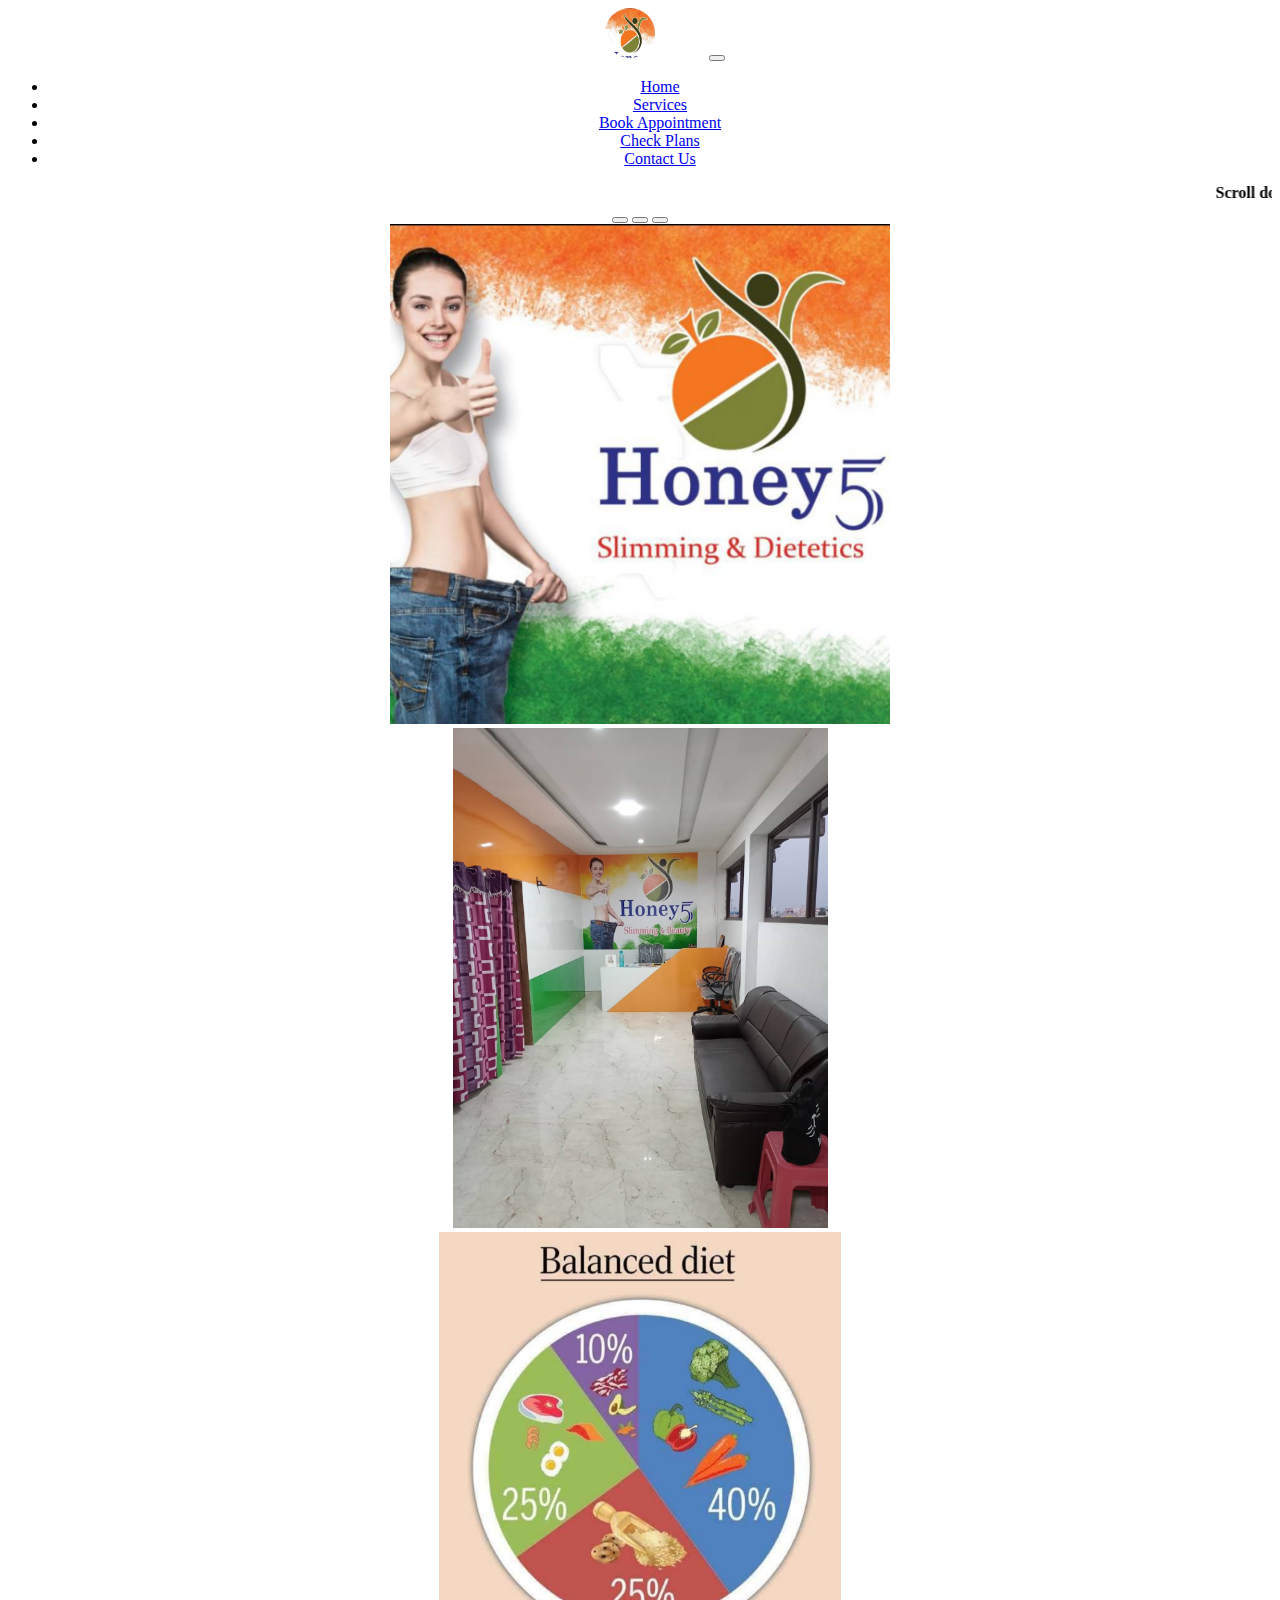
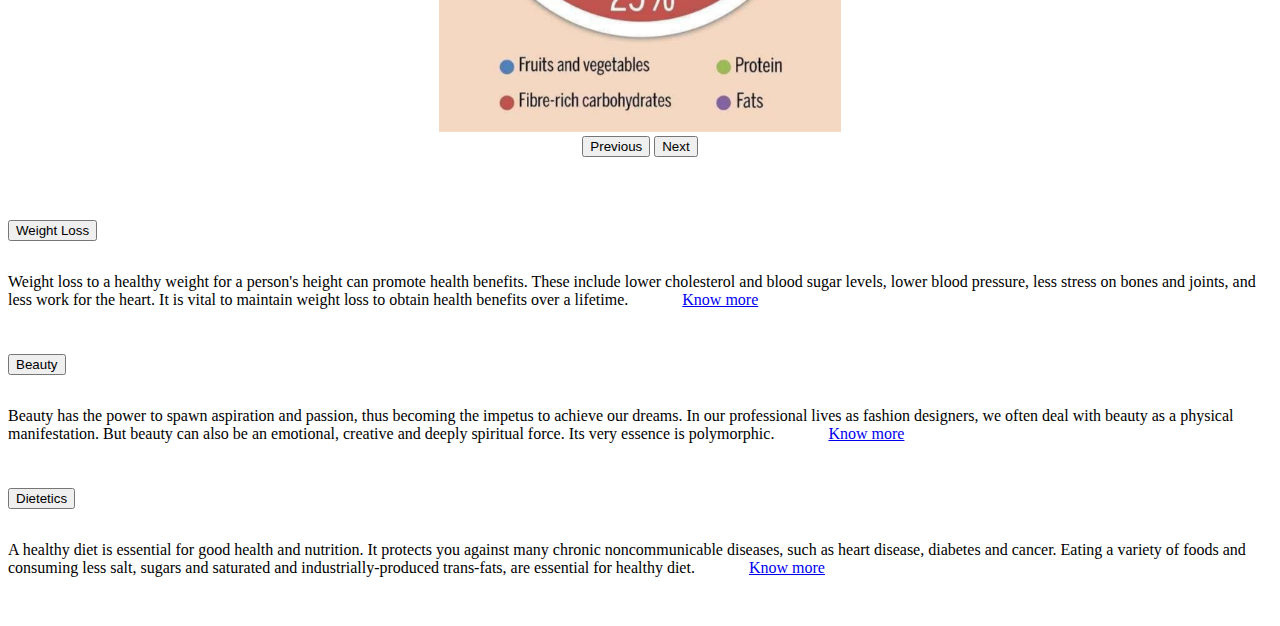
<file: index.html>
<!DOCTYPE html>
<html lang="en">
<head>
  <meta charset="UTF-8">
  <meta name="viewport" content="width=device-width, initial-scale=1.0">
  <meta http-equiv="X-UA-Compatible" content="ie=edge">
  <title>Honey5 Healthcare</title>
  <link rel="stylesheet" href="style.css">
  <link href="https://cdn.jsdelivr.net/npm/bootstrap@5.1.3/dist/css/bootstrap.min.css" rel="stylesheet" integrity="sha384-1BmE4kWBq78iYhFldvKuhfTAU6auU8tT94WrHftjDbrCEXSU1oBoqyl2QvZ6jIW3" crossorigin="anonymous">

</head>
<body>
  <center>

<nav class="navbar navbar-expand-lg navbar-light bg-primary">
  <div class="container-fluid">
    <a class="navbar-brand" href="#"><img id="muni" src="logo.jpg" alt="Honey5 Healthcare"></a>
    <button class="navbar-toggler" type="button" data-bs-toggle="collapse" data-bs-target="#navbarNav" aria-controls="navbarNav" aria-expanded="false" aria-label="Toggle navigation">
      <span class="navbar-toggler-icon"></span>
    </button>
    <div class="collapse navbar-collapse" id="navbarNav">
      <ul class="navbar-nav">
        <li class="nav-item">
          <a class="nav-link active btn btn-outline-info" aria-current="page" href="index.html">Home</a>
        </li>
        <li class="nav-item">
          <a class="nav-link btn btn-outline-info" href="services.html">Services</a>
        </li>
        <li class="nav-item">
          <a class="nav-link btn btn-outline-info" href="book.html">Book Appointment</a>
        </li>
        <li class="nav-item">
          <a class="nav-link btn btn-outline-info" href="plans.html">Check Plans</a>
        </li>
        <li class="nav-item">
          <a class="nav-link btn btn-outline-info" href="contact.html">Contact Us</a>
        </li>
      </ul>
    </div>
  </div>
</nav>

<marquee class="text-danger" behavior="scroll" direction="left"><b>Scroll down to see more Details</b></marquee>

<div id="carouselExampleCaptions" class="carousel slide" data-bs-ride="carousel">
  <div class="carousel-indicators">
    <button type="button" data-bs-target="#carouselExampleCaptions" data-bs-slide-to="0" class="active" aria-current="true" aria-label="Slide 1"></button>
    <button type="button" data-bs-target="#carouselExampleCaptions" data-bs-slide-to="1" aria-label="Slide 2"></button>
    <button type="button" data-bs-target="#carouselExampleCaptions" data-bs-slide-to="2" aria-label="Slide 3"></button>
  </div>
  <div class="carousel-inner">
    <div class="carousel-item active">
      <img src="background image.jpg" alt="...">
    </div>
    <div class="carousel-item">
      <img src="room.jpg" alt="...">
    </div>
    <div class="carousel-item">
      <img src="diet.jpg" alt="...">
    </div>
  </div>
  <button class="carousel-control-prev" type="button" data-bs-target="#carouselExampleCaptions" data-bs-slide="prev">
    <span class="carousel-control-prev-icon" aria-hidden="true"></span>
    <span class="visually-hidden">Previous</span>
  </button>
  <button class="carousel-control-next" type="button" data-bs-target="#carouselExampleCaptions" data-bs-slide="next">
    <span class="carousel-control-next-icon" aria-hidden="true"></span>
    <span class="visually-hidden">Next</span>
  </button>
</div>

</center>
<br>

<div class="accordion" id="accordionExample">
  <div class="accordion-item">
    <h2 class="accordion-header" id="headingOne">
      <button class="accordion-button" type="button" data-bs-toggle="collapse" data-bs-target="#collapseOne" aria-expanded="true" aria-controls="collapseOne">
        Weight Loss
      </button>
    </h2>
    <div id="collapseOne" class="accordion-collapse collapse show" aria-labelledby="headingOne" data-bs-parent="#accordionExample">
      <div class="accordion-body">
         Weight loss to a healthy weight for a person's height can promote health benefits. These include lower cholesterol and blood sugar levels, lower blood pressure, less stress on bones and joints, and less work for the heart. It is vital to maintain weight loss to obtain health benefits over a lifetime.
         <a class="btn btn-outline-warning float-end" href="services.html">Know more</a>
      </div>
    </div>
  </div>
  <div class="accordion-item">
    <h2 class="accordion-header" id="headingTwo">
      <button class="accordion-button collapsed" type="button" data-bs-toggle="collapse" data-bs-target="#collapseTwo" aria-expanded="false" aria-controls="collapseTwo">
        Beauty
      </button>
    </h2>
    <div id="collapseTwo" class="accordion-collapse collapse" aria-labelledby="headingTwo" data-bs-parent="#accordionExample">
      <div class="accordion-body">
         Beauty has the power to spawn aspiration and passion, thus becoming the impetus to achieve our dreams. In our professional lives as fashion designers, we often deal with beauty as a physical manifestation. But beauty can also be an emotional, creative and deeply spiritual force. Its very essence is polymorphic.
         <a class="btn btn-outline-warning float-end" href="services.html">Know more</a>
      </div>
    </div>
  </div>
  <div class="accordion-item">
    <h2 class="accordion-header" id="headingThree">
      <button class="accordion-button collapsed" type="button" data-bs-toggle="collapse" data-bs-target="#collapseThree" aria-expanded="false" aria-controls="collapseThree">
        Dietetics
      </button>
    </h2>
    <div id="collapseThree" class="accordion-collapse collapse" aria-labelledby="headingThree" data-bs-parent="#accordionExample">
      <div class="accordion-body">
         A healthy diet is essential for good health and nutrition. It protects you against many chronic noncommunicable diseases, such as heart disease, diabetes and cancer. Eating a variety of foods and consuming less salt, sugars and saturated and industrially-produced trans-fats, are essential for healthy diet.
         <a class="btn btn-outline-warning float-end" href="services.html">Know more</a>
      </div>
    </div>
  </div>
</div>

<script src="https://cdn.jsdelivr.net/npm/@popperjs/core@2.10.2/dist/umd/popper.min.js" integrity="sha384-7+zCNj/IqJ95wo16oMtfsKbZ9ccEh31eOz1HGyDuCQ6wgnyJNSYdrPa03rtR1zdB" crossorigin="anonymous"></script>
<script src="https://cdn.jsdelivr.net/npm/bootstrap@5.1.3/dist/js/bootstrap.min.js" integrity="sha384-QJHtvGhmr9XOIpI6YVutG+2QOK9T+ZnN4kzFN1RtK3zEFEIsxhlmWl5/YESvpZ13" crossorigin="anonymous"></script>

</body>
</html>
</file>
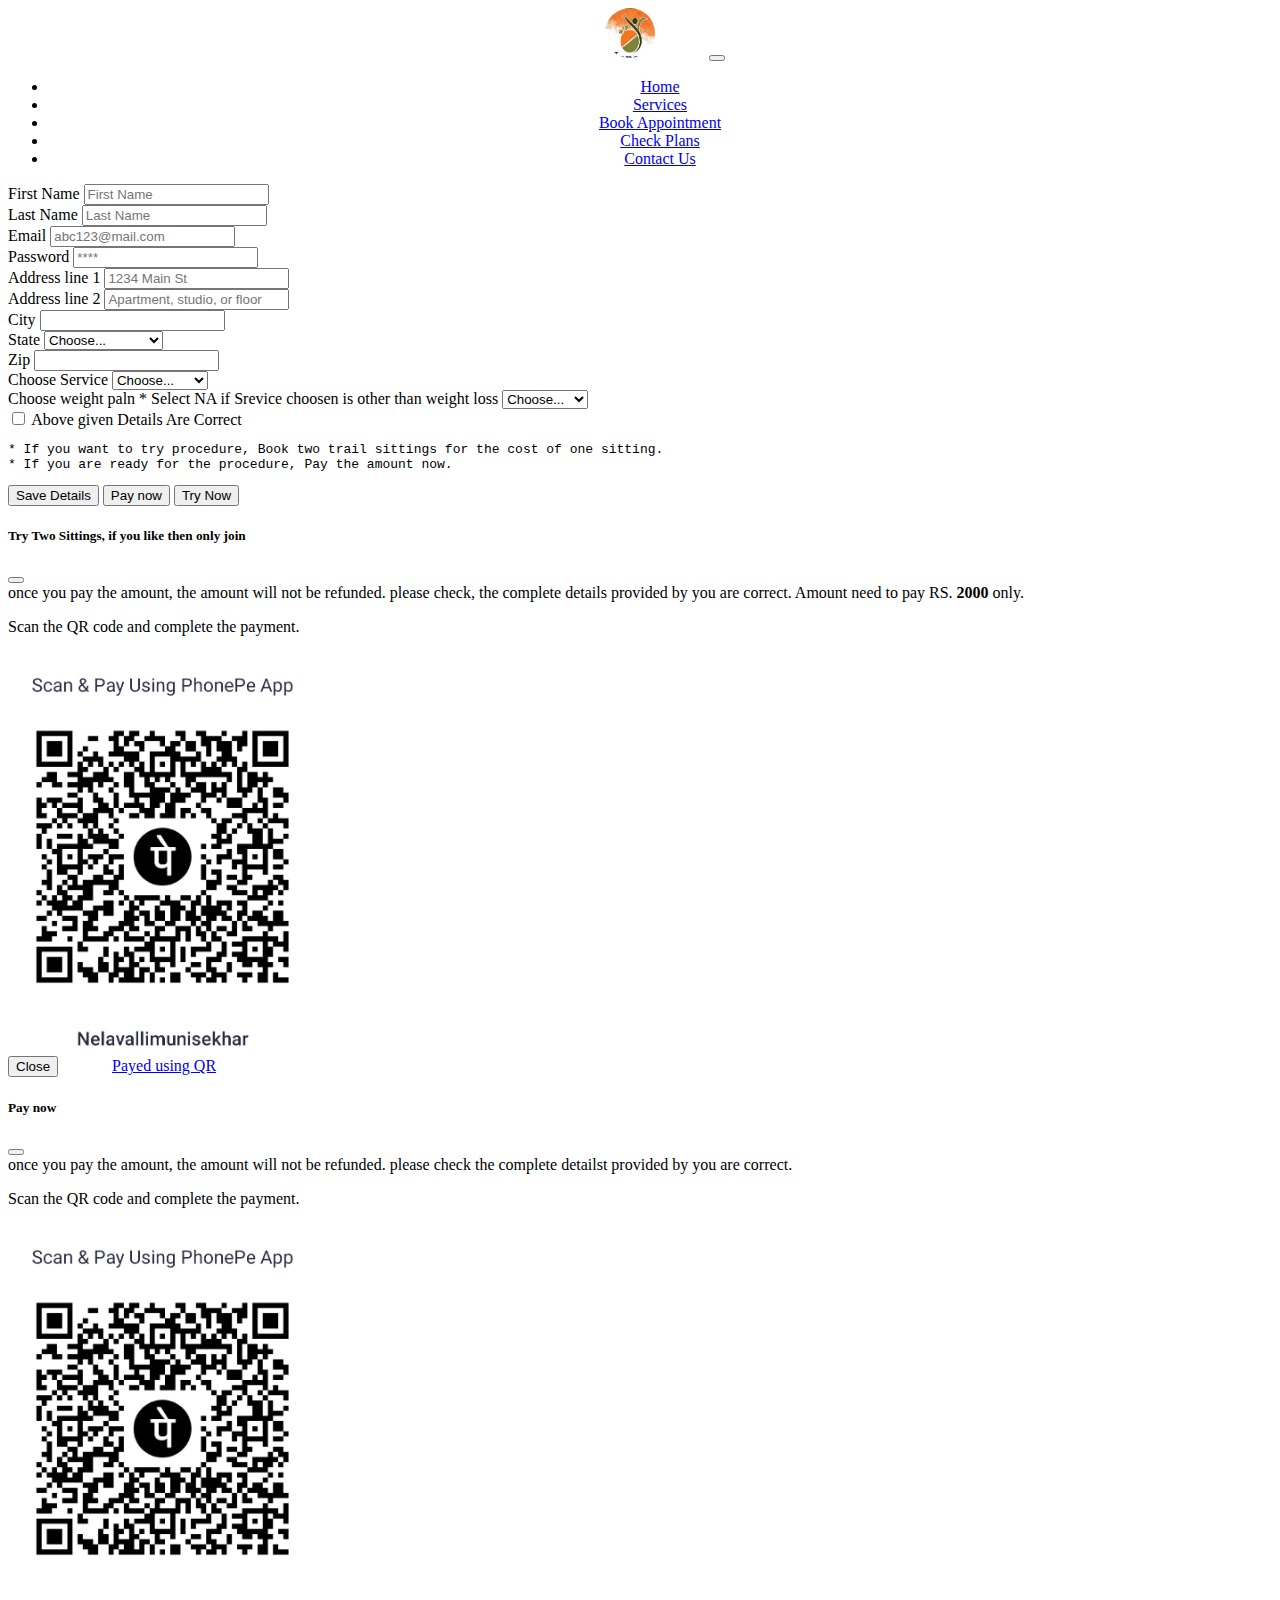
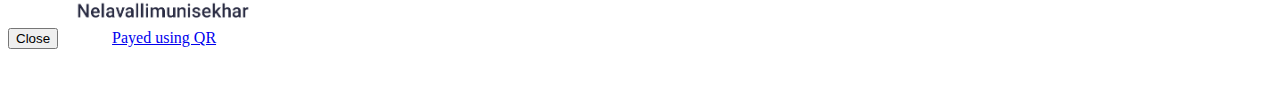
<file: book.html>
<!DOCTYPE html>
<html lang="en">
<head>
  <meta charset="UTF-8">
  <meta name="viewport" content="width=device-width, initial-scale=1.0">
  <meta http-equiv="X-UA-Compatible" content="ie=edge">
  <title>Honey5 Healthcare</title>
  <link rel="stylesheet" href="style.css">
  <link href="https://cdn.jsdelivr.net/npm/bootstrap@5.1.3/dist/css/bootstrap.min.css" rel="stylesheet" integrity="sha384-1BmE4kWBq78iYhFldvKuhfTAU6auU8tT94WrHftjDbrCEXSU1oBoqyl2QvZ6jIW3" crossorigin="anonymous">

</head>
<body>
  <center>
    <nav class="navbar navbar-expand-lg navbar-light bg-primary">
      <div class="container-fluid">
        <a class="navbar-brand" href="#"><img id="muni" src="logo.jpg" alt="Honey5 Healthcare"></a>
        <button class="navbar-toggler" type="button" data-bs-toggle="collapse" data-bs-target="#navbarNav" aria-controls="navbarNav" aria-expanded="false" aria-label="Toggle navigation">
          <span class="navbar-toggler-icon"></span>
        </button>
        <div class="collapse navbar-collapse" id="navbarNav">
          <ul class="navbar-nav">
            <li class="nav-item">
              <a class="nav-link btn btn-outline-info" aria-current="page" href="index.html">Home</a>
            </li>
            <li class="nav-item">
              <a class="nav-link btn btn-outline-info" href="services.html">Services</a>
            </li>
            <li class="nav-item">
              <a class="nav-link active btn btn-outline-info" href="book.html">Book Appointment</a>
            </li>
            <li class="nav-item">
              <a class="nav-link btn btn-outline-info" href="plans.html">Check Plans</a>
            </li>
            <li class="nav-item">
              <a class="nav-link btn btn-outline-info" href="contact.html">Contact Us</a>
            </li>
          </ul>
        </div>
      </div>
    </nav>

</center>

<form action="plans.html" class="row g-3 px-3">
  <div class="col-md-6">
    <label for="firstname" class="form-label">First Name</label>
    <input type="text" class="form-control" id="firstname"placeholder="First Name" required>
  </div>
  <div class="col-md-6">
    <label for="lastname" class="form-label">Last Name</label>
    <input type="text" class="form-control" id="lastname" placeholder="Last Name" required>
  </div>
  <div class="col-md-6">
    <label for="inputEmail4" class="form-label">Email</label>
    <input type="email" class="form-control" id="inputEmail4" placeholder="abc123@mail.com" required>
  </div>
  <div class="col-md-6">
    <label for="inputPassword4" class="form-label">Password</label>
    <input type="password" class="form-control" id="inputPassword4" placeholder="****" required>
  </div>
  <div class="col-12">
    <label for="inputAddress" class="form-label">Address line 1</label>
    <input type="text" class="form-control" id="inputAddress" placeholder="1234 Main St" required>
  </div>
  <div class="col-12">
    <label for="inputAddress2" class="form-label">Address line 2 </label>
    <input type="text" class="form-control" id="inputAddress2" placeholder="Apartment, studio, or floor" required>
  </div>
  <div class="col-md-6">
    <label for="inputCity" class="form-label">City</label>
    <input type="text" class="form-control" id="inputCity" required>
  </div>
  <div class="col-md-4">
    <label for="inputState" class="form-label">State</label>
    <select id="inputState" class="form-select" required>
      <option selected>Choose...</option>
      <option>Andhra Pradesh</option>
      <option>Telangana</option>
      <option>Tamil Nadu</option>
    </select>
  </div>
  <div class="col-md-2">
    <label for="inputZip" class="form-label">Zip</label>
    <input type="text" class="form-control" id="inputZip" required>
  </div>
  <div class="col-md-6">
    <label for="servicetype" class="form-label">Choose Service</label>
    <select id="servicetype" class="form-select" required>
      <option selected>Choose...</option>
      <option>Weight Loss </option>
      <option>Beauty</option>
      <option>Deitetics</option>
    </select>
  </div>
  <div class="col-md-6">
    <label for="weighttype" class="form-label">Choose weight paln</label>
    <span class="text-danger"> * Select NA if Srevice choosen is other than weight loss</span>
    <select id="weighttype" class="form-select" required>
      <option selected>Choose...</option>
      <option>5 Kg plan</option>
      <option>10 Kg plan</option>
      <option>15 Kg plan</option>
      <option>20 Kg plan</option>
      <option>25 Kg plan</option>
      <option>30 Kg plan</option>
      <option>NA</option>
    </select>
  </div>
  <div class="col-12">
    <div class="form-check">
      <input class="form-check-input" type="checkbox" id="gridCheck" required>
      <label class="form-check-label" for="gridCheck">
        Above given Details Are Correct
      </label>
    </div>
  </div>
  <pre><p class="text-primary">* If you want to try procedure, Book two trail sittings for the cost of one sitting.
* If you are ready for the procedure, Pay the amount now.</p></pre>
  <div class="col-12 p-2">
    <button type="submit" class="btn btn-primary">Save Details</button>
    <button type="button" class="btn btn-primary" data-bs-toggle="modal" data-bs-target="#payment">Pay now</button>
    <button type="button" class="btn btn-outline-warning" data-bs-toggle="modal" data-bs-target="#exampleModal">
      Try Now
    </button>
  </div>
</form>


<div class="modal fade" id="exampleModal" tabindex="-1" aria-labelledby="exampleModalLabel" aria-hidden="true">
  <div class="modal-dialog modal-dialog-scrollable">
    <div class="modal-content">
      <div class="modal-header">
        <h5 class="modal-title text-warning" id="exampleModalLabel">Try Two Sittings, if you like then only join</h5>
        <button type="button" class="btn-close" data-bs-dismiss="modal" aria-label="Close"></button>
      </div>
      <div class="modal-body">
        once you pay the amount, the amount will not be refunded.
        please check, the complete details provided by you are correct.
        Amount need to pay RS. <b>2000</b> only.
        <p class="text-success">Scan the QR code and complete the payment.</p>
        <img class="image" src="qrcode.png" alt="QR code">
      </div>
      <div class="modal-footer">
        <button type="button" class="btn btn-secondary" data-bs-dismiss="modal">Close</button>
        <a href="pay.html" class="btn btn-primary">Payed using QR</a>
      </div>
    </div>
  </div>
</div>

<div class="modal fade" id="payment" tabindex="-1" aria-labelledby="exampleModalLabel" aria-hidden="true">
  <div class="modal-dialog modal-dialog-scrollable">
    <div class="modal-content">
      <div class="modal-header">
        <h5 class="modal-title text-success" id="exampleModalLabel">Pay now</h5>
        <button type="button" class="btn-close" data-bs-dismiss="modal" aria-label="Close"></button>
      </div>
      <div class="modal-body">
        once you pay the amount, the amount will not be refunded.
        please check the complete detailst provided by you are correct.
        <p class="text-success">Scan the QR code and complete the payment.</p>
        <img class="image" src="qrcode.png" alt="QR code">
      </div>
      <div class="modal-footer">
        <button type="button" class="btn btn-secondary" data-bs-dismiss="modal">Close</button>
        <a href="pay.html" class="btn btn-primary">Payed using QR</a>
      </div>
    </div>
  </div>
</div>


<script src="https://cdn.jsdelivr.net/npm/@popperjs/core@2.10.2/dist/umd/popper.min.js" integrity="sha384-7+zCNj/IqJ95wo16oMtfsKbZ9ccEh31eOz1HGyDuCQ6wgnyJNSYdrPa03rtR1zdB" crossorigin="anonymous"></script>
<script src="https://cdn.jsdelivr.net/npm/bootstrap@5.1.3/dist/js/bootstrap.min.js" integrity="sha384-QJHtvGhmr9XOIpI6YVutG+2QOK9T+ZnN4kzFN1RtK3zEFEIsxhlmWl5/YESvpZ13" crossorigin="anonymous"></script>

</body>
</html>
</file>
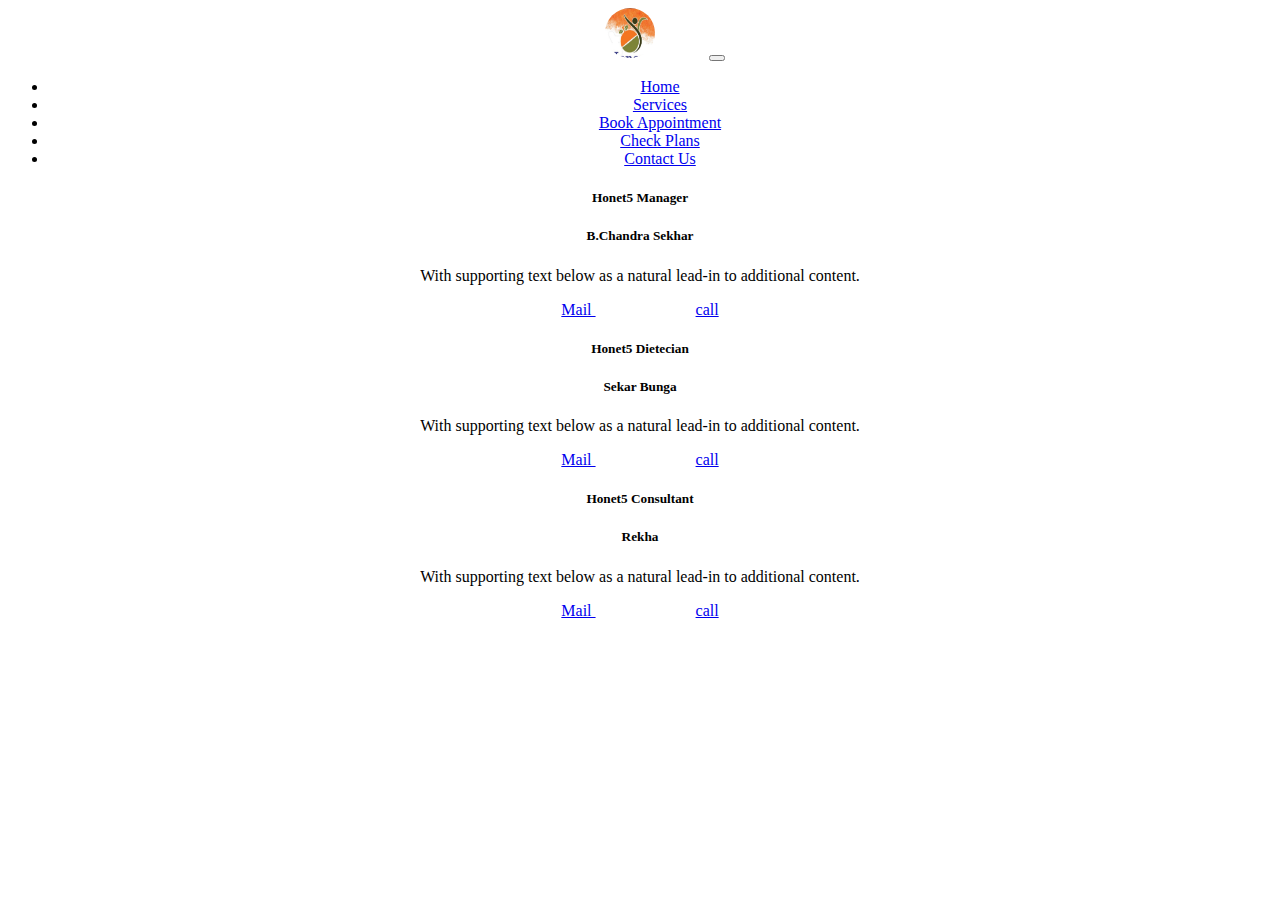
<file: contact.html>
<!DOCTYPE html>
<html lang="en">
<head>
  <meta charset="UTF-8">
  <meta name="viewport" content="width=device-width, initial-scale=1.0">
  <meta http-equiv="X-UA-Compatible" content="ie=edge">
  <title>Honey5 Healthcare</title>
  <link rel="stylesheet" href="style.css">
  <link href="https://cdn.jsdelivr.net/npm/bootstrap@5.1.3/dist/css/bootstrap.min.css" rel="stylesheet" integrity="sha384-1BmE4kWBq78iYhFldvKuhfTAU6auU8tT94WrHftjDbrCEXSU1oBoqyl2QvZ6jIW3" crossorigin="anonymous">

</head>
<body>
  <center>

    <nav class="navbar navbar-expand-lg navbar-light bg-primary">
      <div class="container-fluid">
        <a class="navbar-brand" href="#"><img id="muni" src="logo.jpg" alt="Honey5 Healthcare"></a>
        <button class="navbar-toggler" type="button" data-bs-toggle="collapse" data-bs-target="#navbarNav" aria-controls="navbarNav" aria-expanded="false" aria-label="Toggle navigation">
          <span class="navbar-toggler-icon"></span>
        </button>
        <div class="collapse navbar-collapse" id="navbarNav">
          <ul class="navbar-nav">
            <li class="nav-item">
              <a class="nav-link btn btn-outline-info" aria-current="page" href="index.html">Home</a>
            </li>
            <li class="nav-item">
              <a class="nav-link btn btn-outline-info" href="services.html">Services</a>
            </li>
            <li class="nav-item">
              <a class="nav-link btn btn-outline-info" href="book.html">Book Appointment</a>
            </li>
            <li class="nav-item">
              <a class="nav-link btn btn-outline-info" href="plans.html">Check Plans</a>
            </li>
            <li class="nav-item">
              <a class="nav-link active btn btn-outline-info" href="contact.html">Contact Us</a>
            </li>
          </ul>
        </div>
      </div>
    </nav>


    <div class="card p-2">
      <h5 class="card-header">Honet5 Manager</h5>
      <div class="card-body">
        <h5 class="card-title">B.Chandra Sekhar</h5>
        <p class="card-text">With supporting text below as a natural lead-in to additional content.</p>
        <a href="#" class="btn btn-primary">Mail </a>
        <a href="#" class="btn btn-primary">call </a>
      </div>
    </div>

    <div class="card p-2">
      <h5 class="card-header">Honet5 Dietecian</h5>
      <div class="card-body">
        <h5 class="card-title">Sekar Bunga</h5>
        <p class="card-text">With supporting text below as a natural lead-in to additional content.</p>
        <a href="#" class="btn btn-primary">Mail </a>
        <a href="#" class="btn btn-primary">call </a>
      </div>
    </div>

    <div class="card p-2">
      <h5 class="card-header">Honet5 Consultant</h5>
      <div class="card-body">
        <h5 class="card-title">Rekha</h5>
        <p class="card-text">With supporting text below as a natural lead-in to additional content.</p>
        <a href="#" class="btn btn-primary">Mail </a>
        <a href="#" class="btn btn-primary">call </a>
      </div>
    </div>

</center>
<script src="https://cdn.jsdelivr.net/npm/@popperjs/core@2.10.2/dist/umd/popper.min.js" integrity="sha384-7+zCNj/IqJ95wo16oMtfsKbZ9ccEh31eOz1HGyDuCQ6wgnyJNSYdrPa03rtR1zdB" crossorigin="anonymous"></script>
<script src="https://cdn.jsdelivr.net/npm/bootstrap@5.1.3/dist/js/bootstrap.min.js" integrity="sha384-QJHtvGhmr9XOIpI6YVutG+2QOK9T+ZnN4kzFN1RtK3zEFEIsxhlmWl5/YESvpZ13" crossorigin="anonymous"></script>

</body>
</html>
</file>
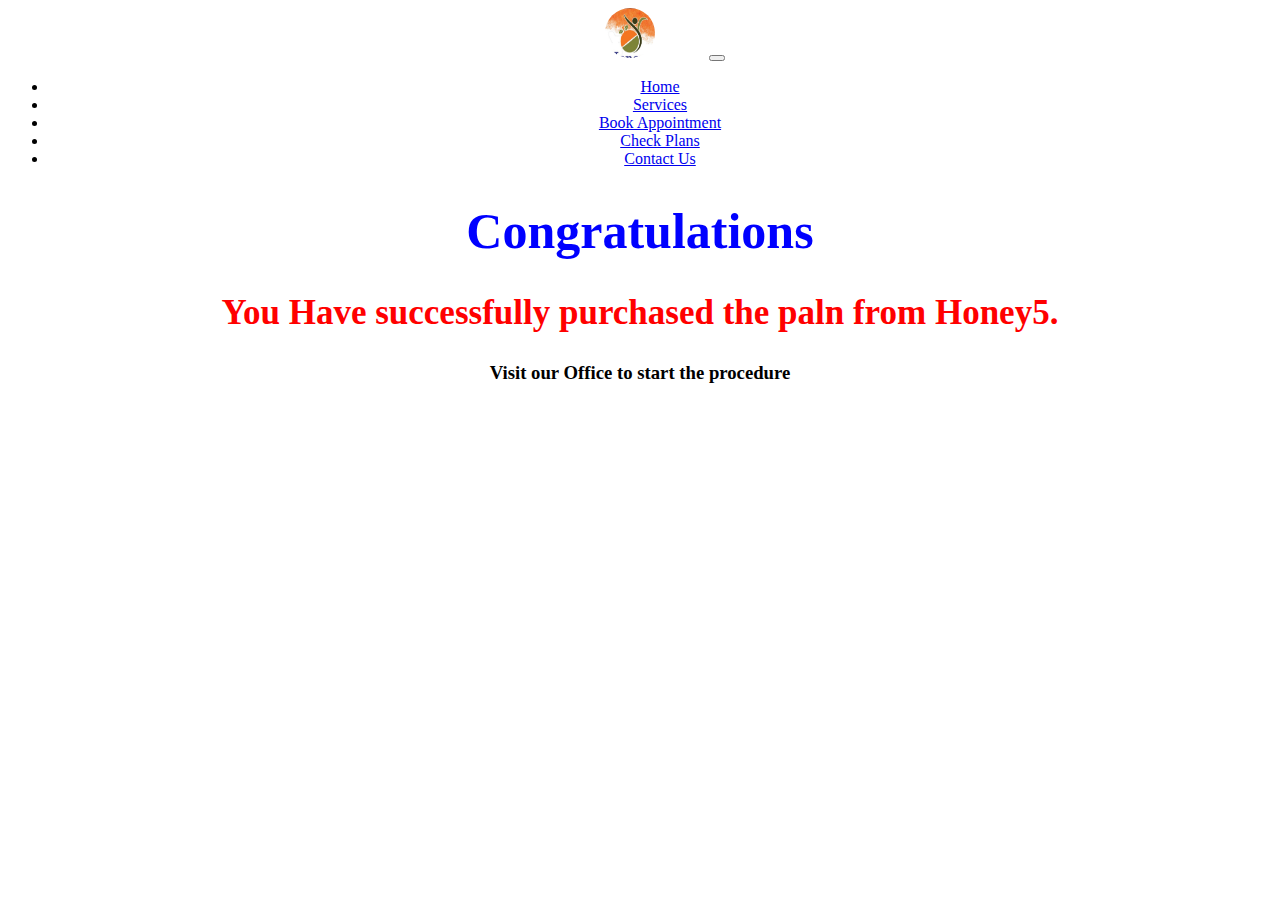
<file: pay.html>
<!DOCTYPE html>
<html lang="en">
<head>
  <meta charset="UTF-8">
  <meta name="viewport" content="width=device-width, initial-scale=1.0">
  <meta http-equiv="X-UA-Compatible" content="ie=edge">
  <title>Honey5 Healthcare</title>
  <link rel="stylesheet" href="style.css">
  <link href="https://cdn.jsdelivr.net/npm/bootstrap@5.1.3/dist/css/bootstrap.min.css" rel="stylesheet" integrity="sha384-1BmE4kWBq78iYhFldvKuhfTAU6auU8tT94WrHftjDbrCEXSU1oBoqyl2QvZ6jIW3" crossorigin="anonymous">

</head>
<body>
  <center>

    <nav class="navbar navbar-expand-lg navbar-light bg-primary">
      <div class="container-fluid">
        <a class="navbar-brand" href="#"><img id="muni" src="logo.jpg" alt="Honey5 Healthcare"></a>
        <button class="navbar-toggler" type="button" data-bs-toggle="collapse" data-bs-target="#navbarNav" aria-controls="navbarNav" aria-expanded="false" aria-label="Toggle navigation">
          <span class="navbar-toggler-icon"></span>
        </button>
        <div class="collapse navbar-collapse" id="navbarNav">
          <ul class="navbar-nav">
            <li class="nav-item">
              <a class="nav-link btn btn-outline-info" aria-current="page" href="index.html">Home</a>
            </li>
            <li class="nav-item">
              <a class="nav-link btn btn-outline-info" href="services.html">Services</a>
            </li>
            <li class="nav-item">
              <a class="nav-link btn btn-outline-info" href="book.html">Book Appointment</a>
            </li>
            <li class="nav-item">
              <a class="nav-link btn btn-outline-info" href="plans.html">Check Plans</a>
            </li>
            <li class="nav-item">
              <a class="nav-link btn btn-outline-info" href="contact.html">Contact Us</a>
            </li>
          </ul>
        </div>
      </div>
    </nav>



<h1>Congratulations</h1>
<h2>You Have successfully purchased the paln from Honey5.</h2>
<h3>Visit our Office to start the procedure</h3>
</center>

<script src="https://cdn.jsdelivr.net/npm/@popperjs/core@2.10.2/dist/umd/popper.min.js" integrity="sha384-7+zCNj/IqJ95wo16oMtfsKbZ9ccEh31eOz1HGyDuCQ6wgnyJNSYdrPa03rtR1zdB" crossorigin="anonymous"></script>
<script src="https://cdn.jsdelivr.net/npm/bootstrap@5.1.3/dist/js/bootstrap.min.js" integrity="sha384-QJHtvGhmr9XOIpI6YVutG+2QOK9T+ZnN4kzFN1RtK3zEFEIsxhlmWl5/YESvpZ13" crossorigin="anonymous"></script>

</body>
</html>
</file>
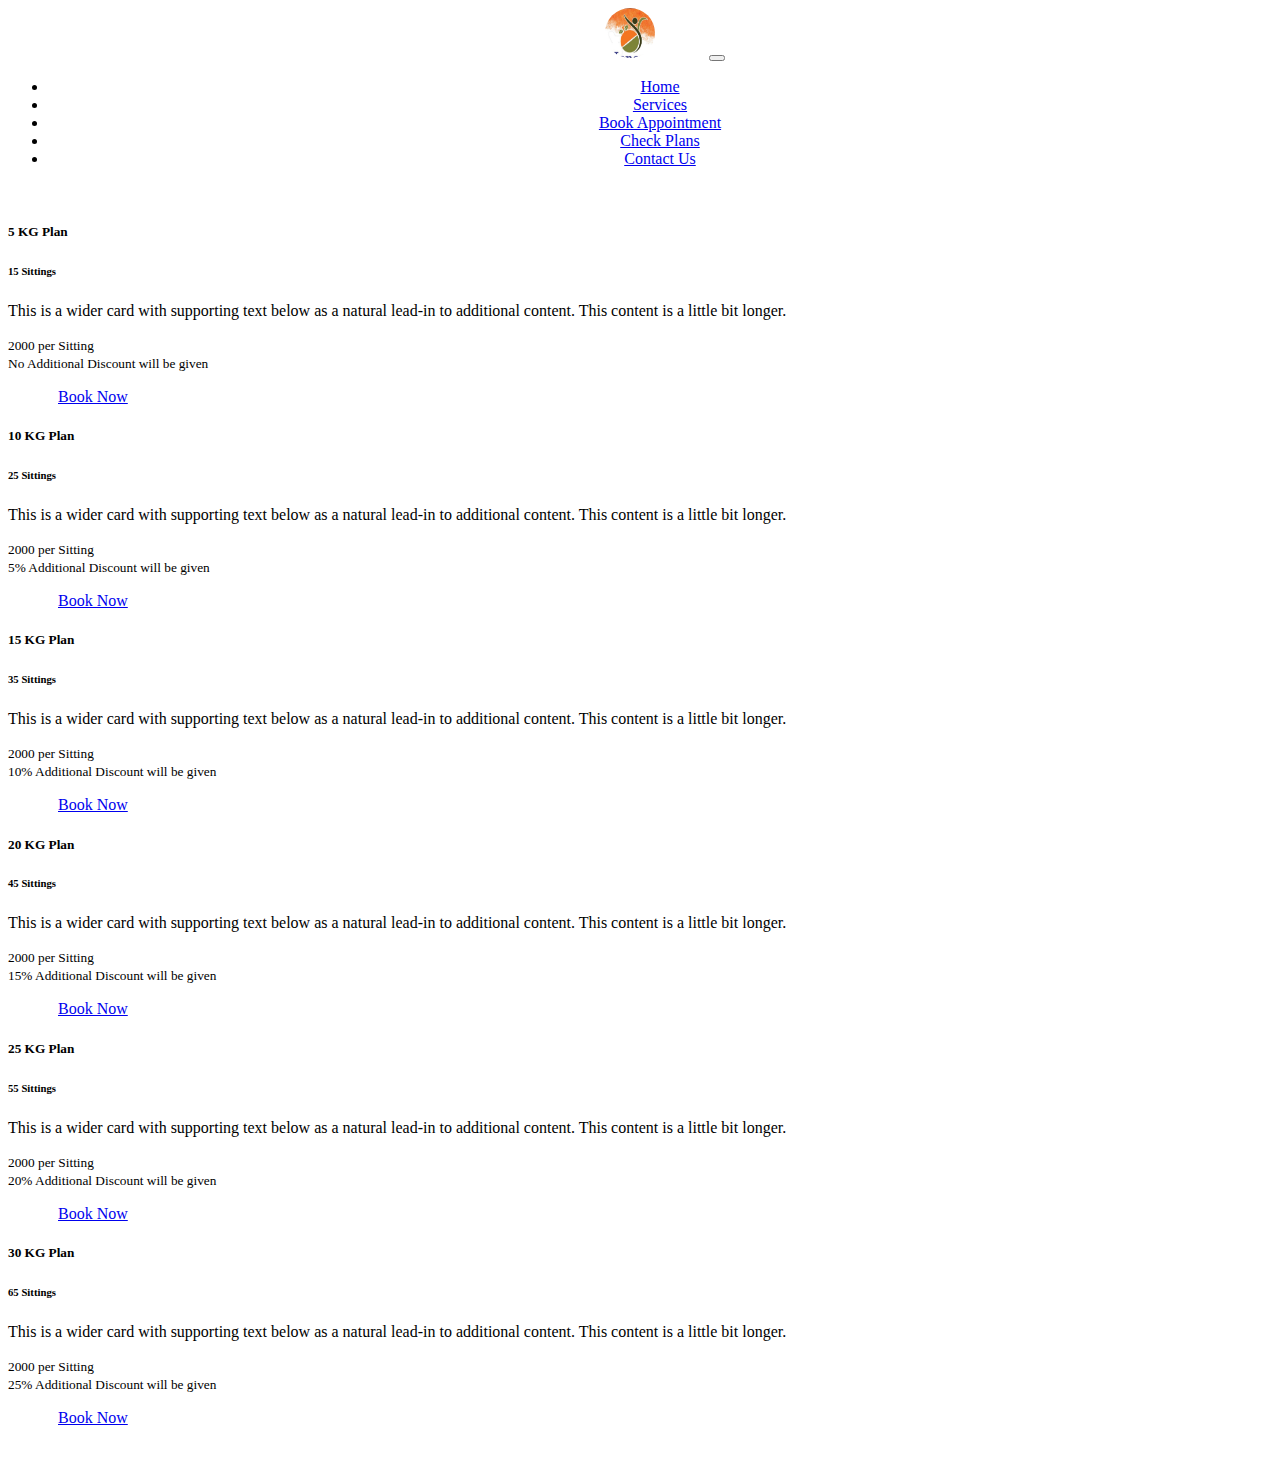
<file: plans.html>
<!DOCTYPE html>
<html lang="en">
<head>
  <meta charset="UTF-8">
  <meta name="viewport" content="width=device-width, initial-scale=1.0">
  <meta http-equiv="X-UA-Compatible" content="ie=edge">
  <title>Honey5 Healthcare</title>
  <link rel="stylesheet" href="style.css">
  <link href="https://cdn.jsdelivr.net/npm/bootstrap@5.1.3/dist/css/bootstrap.min.css" rel="stylesheet" integrity="sha384-1BmE4kWBq78iYhFldvKuhfTAU6auU8tT94WrHftjDbrCEXSU1oBoqyl2QvZ6jIW3" crossorigin="anonymous">

</head>
<body>
  <center>

    <nav class="navbar navbar-expand-lg navbar-light bg-primary">
      <div class="container-fluid">
        <a class="navbar-brand" href="#"><img id="muni" src="logo.jpg" alt="Honey5 Healthcare"></a>
        <button class="navbar-toggler" type="button" data-bs-toggle="collapse" data-bs-target="#navbarNav" aria-controls="navbarNav" aria-expanded="false" aria-label="Toggle navigation">
          <span class="navbar-toggler-icon"></span>
        </button>
        <div class="collapse navbar-collapse" id="navbarNav">
          <ul class="navbar-nav">
            <li class="nav-item">
              <a class="nav-link btn btn-outline-info" aria-current="page" href="index.html">Home</a>
            </li>
            <li class="nav-item">
              <a class="nav-link btn btn-outline-info" href="services.html">Services</a>
            </li>
            <li class="nav-item">
              <a class="nav-link btn btn-outline-info" href="book.html">Book Appointment</a>
            </li>
            <li class="nav-item">
              <a class="nav-link active btn btn-outline-info" href="plans.html">Check Plans</a>
            </li>
            <li class="nav-item">
              <a class="nav-link btn btn-outline-info" href="contact.html">Contact Us</a>
            </li>
          </ul>
        </div>
      </div>
    </nav>

</center>
<br>
<div class="card-group p-2">
  <div class="card border-danger">
    <div class="card-body">
      <h5 class="card-title">5 KG Plan</h5>
      <h6>15 Sittings</h6>
      <p class="card-text">This is a wider card with supporting text below as a natural lead-in to additional content. This content is a little bit longer.</p>
      <p class="card-text"><small class="text-muted" >2000 per Sitting <br> No Additional Discount will be given</small></p>
      <a class="btn btn-outline-danger" href="book.html">Book Now</a>
    </div>
  </div>
  <div class="card border-danger">
    <div class="card-body">
      <h5 class="card-title">10 KG Plan</h5>
      <h6>25 Sittings</h6>
      <p class="card-text">This is a wider card with supporting text below as a natural lead-in to additional content. This content is a little bit longer.</p>
      <p class="card-text"><small class="text-muted">2000 per Sitting <br> 5% Additional Discount will be given</small></p>
        <a class="btn btn-outline-danger" href="book.html">Book Now</a>
    </div>
  </div>
  <div class="card border-warning">
    <div class="card-body">
      <h5 class="card-title">15 KG Plan</h5>
      <h6>35 Sittings</h6>
      <p class="card-text">This is a wider card with supporting text below as a natural lead-in to additional content. This content is a little bit longer.</p>
      <p class="card-text"><small class="text-muted">2000 per Sitting <br> 10% Additional Discount will be given</small></p>
        <a class="btn btn-outline-warning" href="book.html">Book Now</a>
    </div>
  </div>
</div>

<div class="card-group p-2">
  <div class="card border-warning">
    <div class="card-body">
      <h5 class="card-title">20 KG Plan</h5>
      <h6>45 Sittings</h6>
      <p class="card-text">This is a wider card with supporting text below as a natural lead-in to additional content. This content is a little bit longer.</p>
      <p class="card-text"><small class="text-muted" >2000 per Sitting <br> 15% Additional Discount will be given</small></p>
      <a class="btn btn-outline-warning" href="book.html">Book Now</a>
    </div>
  </div>
  <div class="card border-success">
    <div class="card-body">
      <h5 class="card-title">25 KG Plan</h5>
      <h6>55 Sittings</h6>
      <p class="card-text">This is a wider card with supporting text below as a natural lead-in to additional content. This content is a little bit longer.</p>
      <p class="card-text"><small class="text-muted">2000 per Sitting <br> 20% Additional Discount will be given</small></p>
        <a class="btn btn-outline-success" href="book.html">Book Now</a>
    </div>
  </div>
  <div class="card border-success">
    <div class="card-body">
      <h5 class="card-title">30 KG Plan</h5>
      <h6>65 Sittings</h6>
      <p class="card-text">This is a wider card with supporting text below as a natural lead-in to additional content. This content is a little bit longer.</p>
      <p class="card-text"><small class="text-muted">2000 per Sitting <br> 25% Additional Discount will be given</small></p>
        <a class="btn btn-outline-success" href="book.html">Book Now</a>
    </div>
  </div>
</div>

<script src="https://cdn.jsdelivr.net/npm/@popperjs/core@2.10.2/dist/umd/popper.min.js" integrity="sha384-7+zCNj/IqJ95wo16oMtfsKbZ9ccEh31eOz1HGyDuCQ6wgnyJNSYdrPa03rtR1zdB" crossorigin="anonymous"></script>
<script src="https://cdn.jsdelivr.net/npm/bootstrap@5.1.3/dist/js/bootstrap.min.js" integrity="sha384-QJHtvGhmr9XOIpI6YVutG+2QOK9T+ZnN4kzFN1RtK3zEFEIsxhlmWl5/YESvpZ13" crossorigin="anonymous"></script>

</body>
</html>
</file>
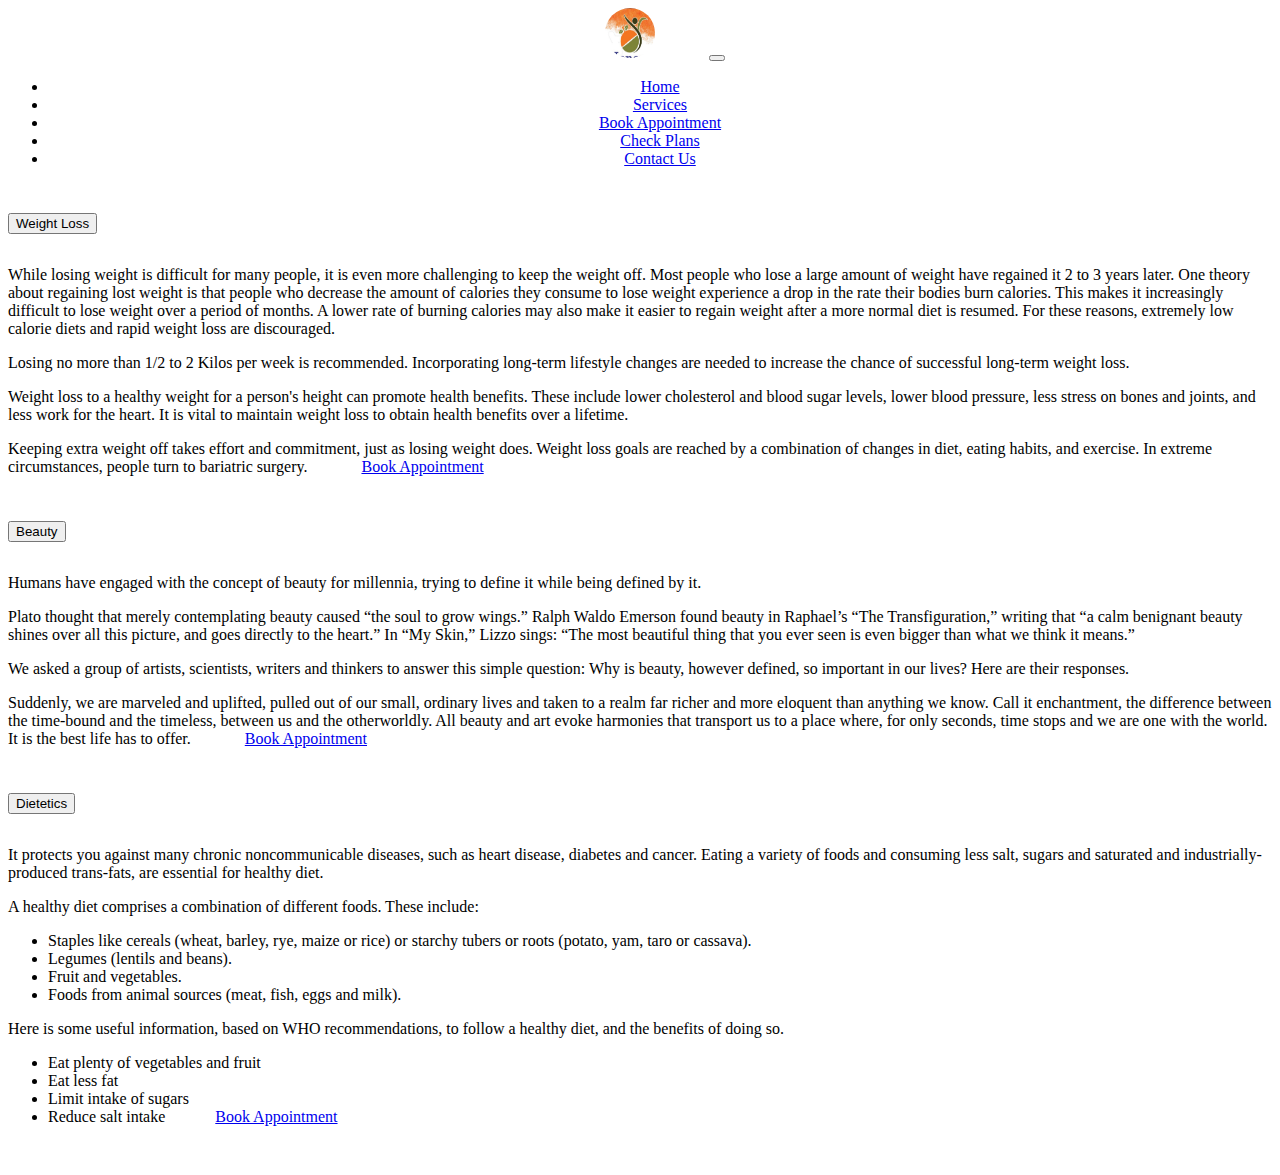
<file: services.html>
<!DOCTYPE html>
<html lang="en">
<head>
  <meta charset="UTF-8">
  <meta name="viewport" content="width=device-width, initial-scale=1.0">
  <meta http-equiv="X-UA-Compatible" content="ie=edge">
  <title>Honey5 Healthcare</title>
  <link rel="stylesheet" href="style.css">
  <link href="https://cdn.jsdelivr.net/npm/bootstrap@5.1.3/dist/css/bootstrap.min.css" rel="stylesheet" integrity="sha384-1BmE4kWBq78iYhFldvKuhfTAU6auU8tT94WrHftjDbrCEXSU1oBoqyl2QvZ6jIW3" crossorigin="anonymous">

</head>
<body>
  <center>

    <nav class="navbar navbar-expand-lg navbar-light bg-primary">
      <div class="container-fluid">
        <a class="navbar-brand" href="#"><img id="muni" src="logo.jpg" alt="Honey5 Healthcare"></a>
        <button class="navbar-toggler" type="button" data-bs-toggle="collapse" data-bs-target="#navbarNav" aria-controls="navbarNav" aria-expanded="false" aria-label="Toggle navigation">
          <span class="navbar-toggler-icon"></span>
        </button>
        <div class="collapse navbar-collapse" id="navbarNav">
          <ul class="navbar-nav">
            <li class="nav-item">
              <a class="nav-link btn btn-outline-info" aria-current="page" href="index.html">Home</a>
            </li>
            <li class="nav-item">
              <a class="nav-link active btn btn-outline-info" href="services.html">Services</a>
            </li>
            <li class="nav-item">
              <a class="nav-link btn btn-outline-info" href="book.html">Book Appointment</a>
            </li>
            <li class="nav-item">
              <a class="nav-link btn btn-outline-info" href="plans.html">Check Plans</a>
            </li>
            <li class="nav-item">
              <a class="nav-link btn btn-outline-info" href="contact.html">Contact Us</a>
            </li>
          </ul>
        </div>
      </div>
    </nav>

</center>

<div class="accordion" id="accordionExample">
  <div class="accordion-item">
    <h2 class="accordion-header" id="headingOne">
      <button class="accordion-button" type="button" data-bs-toggle="collapse" data-bs-target="#collapseOne" aria-expanded="true" aria-controls="collapseOne">
        Weight Loss
      </button>
    </h2>
    <div id="collapseOne" class="accordion-collapse collapse show" aria-labelledby="headingOne" data-bs-parent="#accordionExample">
      <div class="accordion-body">
          <p>While losing weight is difficult for many people, it is even more challenging to keep the weight off. Most people who lose a large amount of weight have regained it 2 to 3 years later. One theory about regaining lost weight is that people who decrease the amount of calories they consume to lose weight experience a drop in the rate their bodies burn calories. This makes it increasingly difficult to lose weight over a period of months. A lower rate of burning calories may also make it easier to regain weight after a more normal diet is resumed. For these reasons, extremely low calorie diets and rapid weight loss are discouraged.</p>
          <p>Losing no more than 1/2 to 2 Kilos per week is recommended. Incorporating long-term lifestyle changes are needed to increase the chance of successful long-term weight loss.</p>
          <p>Weight loss to a healthy weight for a person's height can promote health benefits. These include lower cholesterol and blood sugar levels, lower blood pressure, less stress on bones and joints, and less work for the heart. It is vital to maintain weight loss to obtain health benefits over a lifetime.</p>
          <p>Keeping extra weight off takes effort and commitment, just as losing weight does. Weight loss goals are reached by a combination of changes in diet, eating habits, and exercise. In extreme circumstances, people turn to bariatric surgery. <a class="btn btn-outline-success float-end" href="book.html">Book Appointment</a></p>
     </div>
    </div>
  </div>
  <div class="accordion-item">
    <h2 class="accordion-header" id="headingTwo">
      <button class="accordion-button collapsed" type="button" data-bs-toggle="collapse" data-bs-target="#collapseTwo" aria-expanded="false" aria-controls="collapseTwo">
        Beauty
      </button>
    </h2>
    <div id="collapseTwo" class="accordion-collapse collapse" aria-labelledby="headingTwo" data-bs-parent="#accordionExample">
      <div class="accordion-body">
          <p>Humans have engaged with the concept of beauty for millennia, trying to define it while being defined by it.</p>
          <p>Plato thought that merely contemplating beauty caused “the soul to grow wings.” Ralph Waldo Emerson found beauty in Raphael’s “The Transfiguration,” writing that “a calm benignant beauty shines over all this picture, and goes directly to the heart.” In “My Skin,” Lizzo sings: “The most beautiful thing that you ever seen is even bigger than what we think it means.”</p>
          <p>We asked a group of artists, scientists, writers and thinkers to answer this simple question: Why is beauty, however defined, so important in our lives? Here are their responses.</p>
          <p>Suddenly, we are marveled and uplifted, pulled out of our small, ordinary lives and taken to a realm far richer and more eloquent than anything we know. Call it enchantment, the difference between the time-bound and the timeless, between us and the otherworldly. All beauty and art evoke harmonies that transport us to a place where, for only seconds, time stops and we are one with the world. It is the best life has to offer. <a class="btn btn-outline-success float-end" href="book.html">Book Appointment</a></p>
      </div>
    </div>
  </div>
  <div class="accordion-item">
    <h2 class="accordion-header" id="headingThree">
      <button class="accordion-button collapsed" type="button" data-bs-toggle="collapse" data-bs-target="#collapseThree" aria-expanded="false" aria-controls="collapseThree">
        Dietetics
      </button>
    </h2>
    <div id="collapseThree" class="accordion-collapse collapse" aria-labelledby="headingThree" data-bs-parent="#accordionExample">
      <div class="accordion-body">
          <p>It protects you against many chronic noncommunicable diseases, such as heart disease, diabetes and cancer. Eating a variety of foods and consuming less salt, sugars and saturated and industrially-produced trans-fats, are essential for healthy diet.</p>
          <p>A healthy diet comprises a combination of different foods. These include:</p>
          <ul>
            <li>Staples like cereals (wheat, barley, rye, maize or rice) or starchy tubers or roots (potato, yam, taro or cassava).</li>
            <li>Legumes (lentils and beans).</li>
            <li>Fruit and vegetables.</li>
            <li>Foods from animal sources (meat, fish, eggs and milk).</li>
          </ul>
          <p>Here is some useful information, based on WHO recommendations, to follow a healthy diet, and the benefits of doing so.</p>
          <ul>
            <li>Eat plenty of vegetables and fruit</li>
            <li>Eat less fat</li>
            <li>Limit intake of sugars</li>
            <li>Reduce salt intake<a class="btn btn-outline-success float-end" href="book.html">Book Appointment</a></li>
         </ul>
      </div>
    </div>
  </div>
</div>


<script src="https://cdn.jsdelivr.net/npm/@popperjs/core@2.10.2/dist/umd/popper.min.js" integrity="sha384-7+zCNj/IqJ95wo16oMtfsKbZ9ccEh31eOz1HGyDuCQ6wgnyJNSYdrPa03rtR1zdB" crossorigin="anonymous"></script>
<script src="https://cdn.jsdelivr.net/npm/bootstrap@5.1.3/dist/js/bootstrap.min.js" integrity="sha384-QJHtvGhmr9XOIpI6YVutG+2QOK9T+ZnN4kzFN1RtK3zEFEIsxhlmWl5/YESvpZ13" crossorigin="anonymous"></script>

</body>
</html>
</file>
<file: style.css>
h1{
  color:blue;
  font-size: 50px;
}
h2{
  color:red;
  font-size: 35px;
}
a{
  padding:50px;
  background-color: ;
}
#muni{
  border-radius: 50px;
  height:50px;
  width:50px;
}
img{
  height:500px;
}
.image{
  height: 400px;
}
</file>
